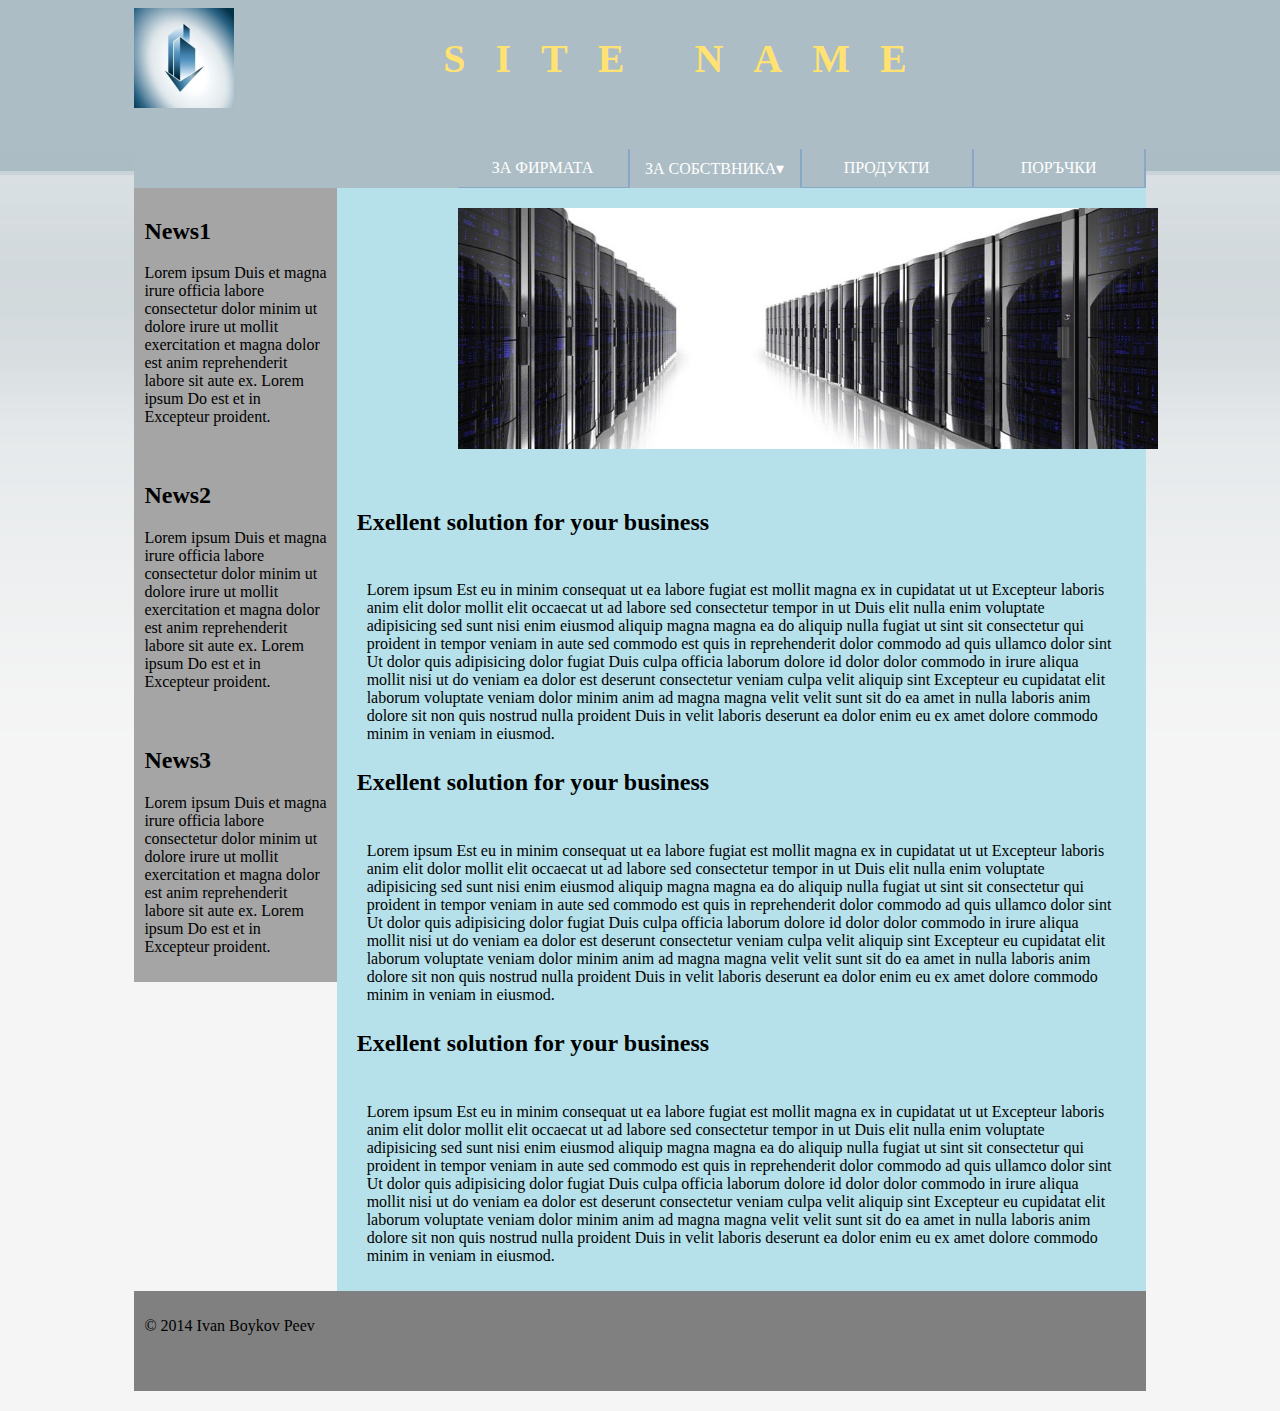
<file: web-site-business/index.html>
﻿<!DOCTYPE HTML PUBLIC "-//W3C//DTD HTML 4.01 Transitional//EN"
    "http://www.w3.org/TR/html4/loose.dtd">
<html lang="bg">
<head>
    <meta http-equiv="content-type" content="text/html; charset=utf-8">
    <meta name="author" content="Ivan Boykov Peev">
    <title>business-site</title>
    <link rel="stylesheet" type="text/css" href="index-style.css">
    <script type="text/javascript" src="my-javascript.js"></script>
    </head>
<body>
    <div id="container">
        <div id="header">
            <div id="logo"><a href="index.html"><img src="logo.png"></a></div>
            <div id="site-name" onmouseover="titleChange(this)" onmouseout="normalStyle(this)"><h1>Site name</h1></div>
            <div id="nav">
                <ul>
                    <li><a href="company.html">За фирмата</a></li>
                    <li><a href="#">За собствника&#9662</a>
                        <ul>
                            <li><a href="CV.html">CV</a></li>
                            <li><a href="my-like.html">My Like</a></li>
                        </ul></li>
                    <li><a href="products.html">Продукти</a></li>
                    <li><a href="orders.html">Поръчки</a></li>
                </ul>
            </div>
        </div>
        <div id="aside">
                <div><h2>News1</h2>
                <p>Lorem ipsum Duis et magna irure officia labore consectetur dolor minim ut dolore irure ut mollit exercitation et magna dolor est anim reprehenderit labore sit aute ex. Lorem ipsum Do est et in Excepteur proident.</p></div>
                <div><h2>News2</h2>
                <p>Lorem ipsum Duis et magna irure officia labore consectetur dolor minim ut dolore irure ut mollit exercitation et magna dolor est anim reprehenderit labore sit aute ex. Lorem ipsum Do est et in Excepteur proident.</p></div>
                <div><h2>News3</h2>
                <p>Lorem ipsum Duis et magna irure officia labore consectetur dolor minim ut dolore irure ut mollit exercitation et magna dolor est anim reprehenderit labore sit aute ex. Lorem ipsum Do est et in Excepteur proident.</p></div>
        </div>
        <div id="section">
            <div class="baner"><img src="baner.jpg"></div>
            <div><h2>Exellent solution for your business</h2>
                <p>Lorem ipsum Est eu in minim consequat ut ea labore fugiat est mollit magna ex in cupidatat ut ut Excepteur laboris anim elit dolor mollit elit occaecat ut ad labore sed consectetur tempor in ut Duis elit nulla enim voluptate adipisicing sed sunt nisi enim eiusmod aliquip magna magna ea do aliquip nulla fugiat ut sint sit consectetur qui proident in tempor veniam in aute sed commodo est quis in reprehenderit dolor commodo ad quis ullamco dolor sint Ut dolor quis adipisicing dolor fugiat Duis culpa officia laborum dolore id dolor dolor commodo in irure aliqua mollit nisi ut do veniam ea dolor est deserunt consectetur veniam culpa velit aliquip sint Excepteur eu cupidatat elit laborum voluptate veniam dolor minim anim ad magna magna velit velit sunt sit do ea amet in nulla laboris anim dolore sit non quis nostrud nulla proident Duis in velit laboris deserunt ea dolor enim eu ex amet dolore commodo minim in veniam in eiusmod.</p></div>
                <div><h2>Exellent solution for your business</h2>
                <p>Lorem ipsum Est eu in minim consequat ut ea labore fugiat est mollit magna ex in cupidatat ut ut Excepteur laboris anim elit dolor mollit elit occaecat ut ad labore sed consectetur tempor in ut Duis elit nulla enim voluptate adipisicing sed sunt nisi enim eiusmod aliquip magna magna ea do aliquip nulla fugiat ut sint sit consectetur qui proident in tempor veniam in aute sed commodo est quis in reprehenderit dolor commodo ad quis ullamco dolor sint Ut dolor quis adipisicing dolor fugiat Duis culpa officia laborum dolore id dolor dolor commodo in irure aliqua mollit nisi ut do veniam ea dolor est deserunt consectetur veniam culpa velit aliquip sint Excepteur eu cupidatat elit laborum voluptate veniam dolor minim anim ad magna magna velit velit sunt sit do ea amet in nulla laboris anim dolore sit non quis nostrud nulla proident Duis in velit laboris deserunt ea dolor enim eu ex amet dolore commodo minim in veniam in eiusmod.</p></div>
                <div><h2>Exellent solution for your business</h2>
                <p>Lorem ipsum Est eu in minim consequat ut ea labore fugiat est mollit magna ex in cupidatat ut ut Excepteur laboris anim elit dolor mollit elit occaecat ut ad labore sed consectetur tempor in ut Duis elit nulla enim voluptate adipisicing sed sunt nisi enim eiusmod aliquip magna magna ea do aliquip nulla fugiat ut sint sit consectetur qui proident in tempor veniam in aute sed commodo est quis in reprehenderit dolor commodo ad quis ullamco dolor sint Ut dolor quis adipisicing dolor fugiat Duis culpa officia laborum dolore id dolor dolor commodo in irure aliqua mollit nisi ut do veniam ea dolor est deserunt consectetur veniam culpa velit aliquip sint Excepteur eu cupidatat elit laborum voluptate veniam dolor minim anim ad magna magna velit velit sunt sit do ea amet in nulla laboris anim dolore sit non quis nostrud nulla proident Duis in velit laboris deserunt ea dolor enim eu ex amet dolore commodo minim in veniam in eiusmod.</p></div>
            </div>
            <div id="footer">
                <div><p>&#169 2014 Ivan Boykov Peev</p></div>
            </div>
        </div>
</body>
</html>
</file>
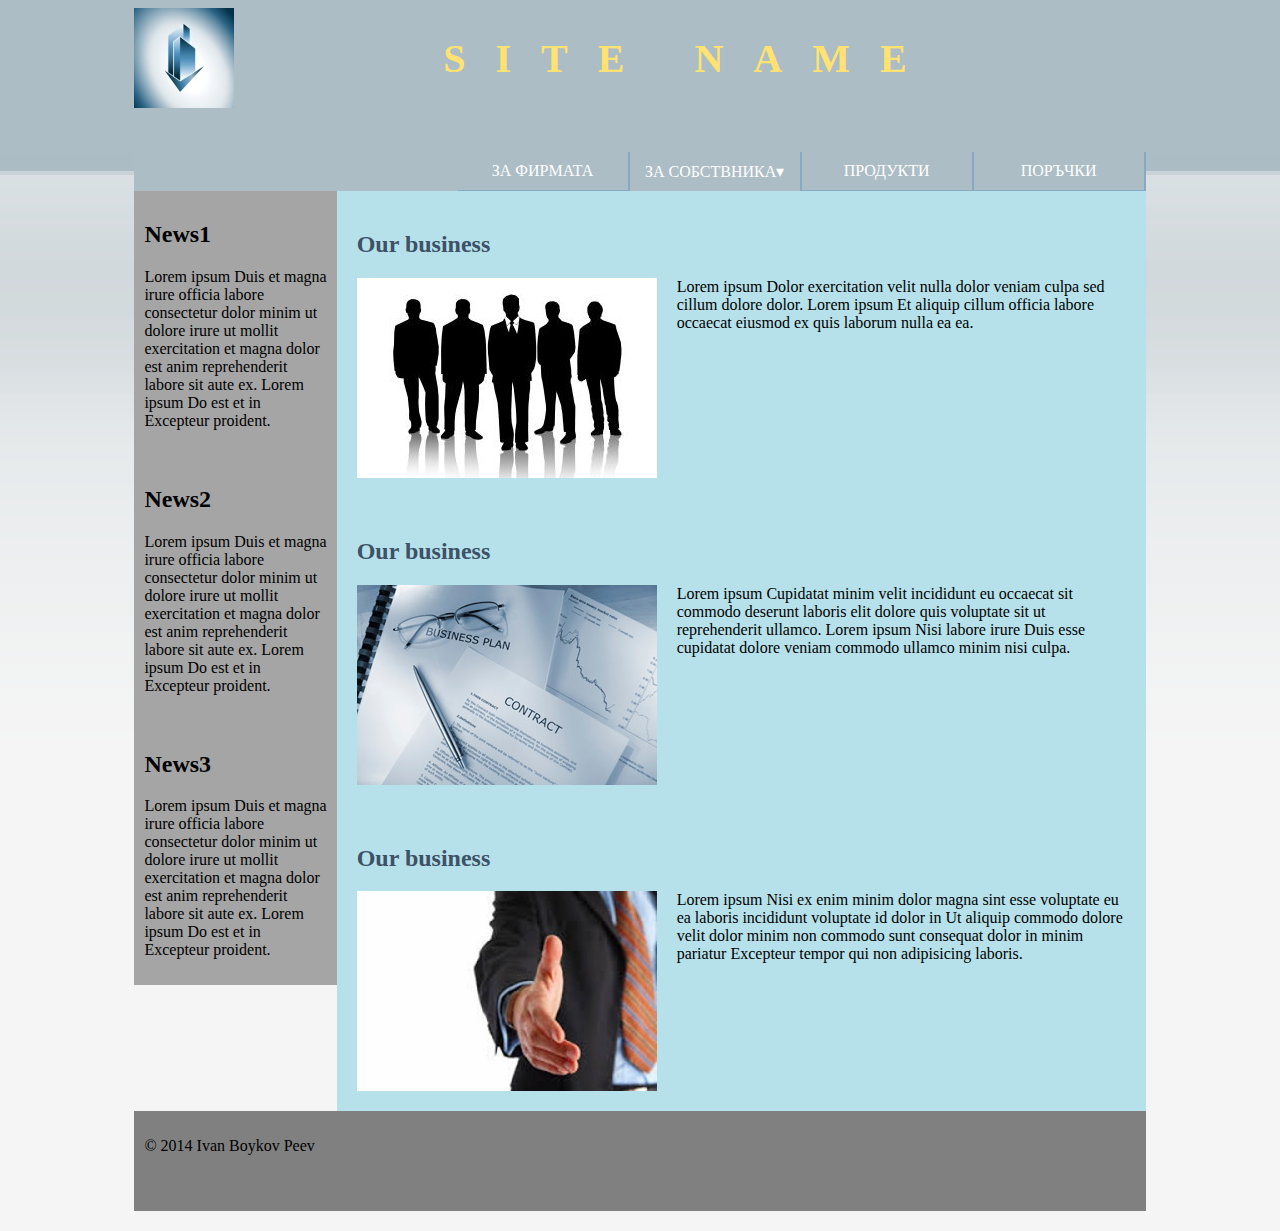
<file: web-site-business/company.html>
﻿<!DOCTYPE html>
<html lang="bg">
<head>
    <meta http-equiv="content-type" content="text/html;charset=utf-8">
    <meta name="author" content="Ivan Boykov Peev">
    <title>business-site</title>
    <link rel="stylesheet" type="text/css" href="index-style.css">
    <script type="text/javascript" src="my-javascript.js"></script>
    </head>
<body>
    <div id="container">
        <header>
            <div id="logo"><a href="index.html"><img src="logo.png"></a></div>
            <div id="site-name" onmouseover="titleChange(this)" onmouseout="normalStyle(this)"><h1>Site name</h1></div>
            <nav>
                <ul>
                    <li><a href="company.html">За фирмата</a></li>
                    <li><a href="#">За собствника&#9662</a>
                        <ul>
                            <li><a href="CV.html">CV</a></li>
                            <li><a href="my-like.html">My Like</a></li>
                        </ul></li>
                    <li><a href="products.html">Продукти</a></li>
                    <li><a href="orders.html">Поръчки</a></li>
                </ul>
            </nav>
        </header>
        <aside>
                <div><h2>News1</h2>
                <p>Lorem ipsum Duis et magna irure officia labore consectetur dolor minim ut dolore irure ut mollit exercitation et magna dolor est anim reprehenderit labore sit aute ex. Lorem ipsum Do est et in Excepteur proident.</p></div>
                <div><h2>News2</h2>
                <p>Lorem ipsum Duis et magna irure officia labore consectetur dolor minim ut dolore irure ut mollit exercitation et magna dolor est anim reprehenderit labore sit aute ex. Lorem ipsum Do est et in Excepteur proident.</p></div>
                <div><h2>News3</h2>
                <p>Lorem ipsum Duis et magna irure officia labore consectetur dolor minim ut dolore irure ut mollit exercitation et magna dolor est anim reprehenderit labore sit aute ex. Lorem ipsum Do est et in Excepteur proident.</p></div>
        </aside>
        <section>
        <div><h2>Our business</h2>
        <p><img src="about1.jpg">Lorem ipsum Dolor exercitation velit nulla dolor veniam culpa sed cillum dolore dolor. Lorem ipsum Et aliquip cillum officia labore occaecat eiusmod ex quis laborum nulla ea ea.</p>
        </div>
        <div><h2>Our business</h2>
        <p><img src="about2.jpg">Lorem ipsum Cupidatat minim velit incididunt eu occaecat sit commodo deserunt laboris elit dolore quis voluptate sit ut reprehenderit ullamco. Lorem ipsum Nisi labore irure Duis esse cupidatat dolore veniam commodo ullamco minim nisi culpa.</p>
        </div>
        <div><h2>Our business</h2>
        <p><img src="about3.jpg">Lorem ipsum Nisi ex enim minim dolor magna sint esse voluptate eu ea laboris incididunt voluptate id dolor in Ut aliquip commodo dolore velit dolor minim non commodo sunt consequat dolor in minim pariatur Excepteur tempor qui non adipisicing laboris.</p>
        </div>
        </section>
            <div id="footer">
                <div><p>&#169 2014 Ivan Boykov Peev</p></div>
            </div>
        </div>
</body>
</html>
</file>
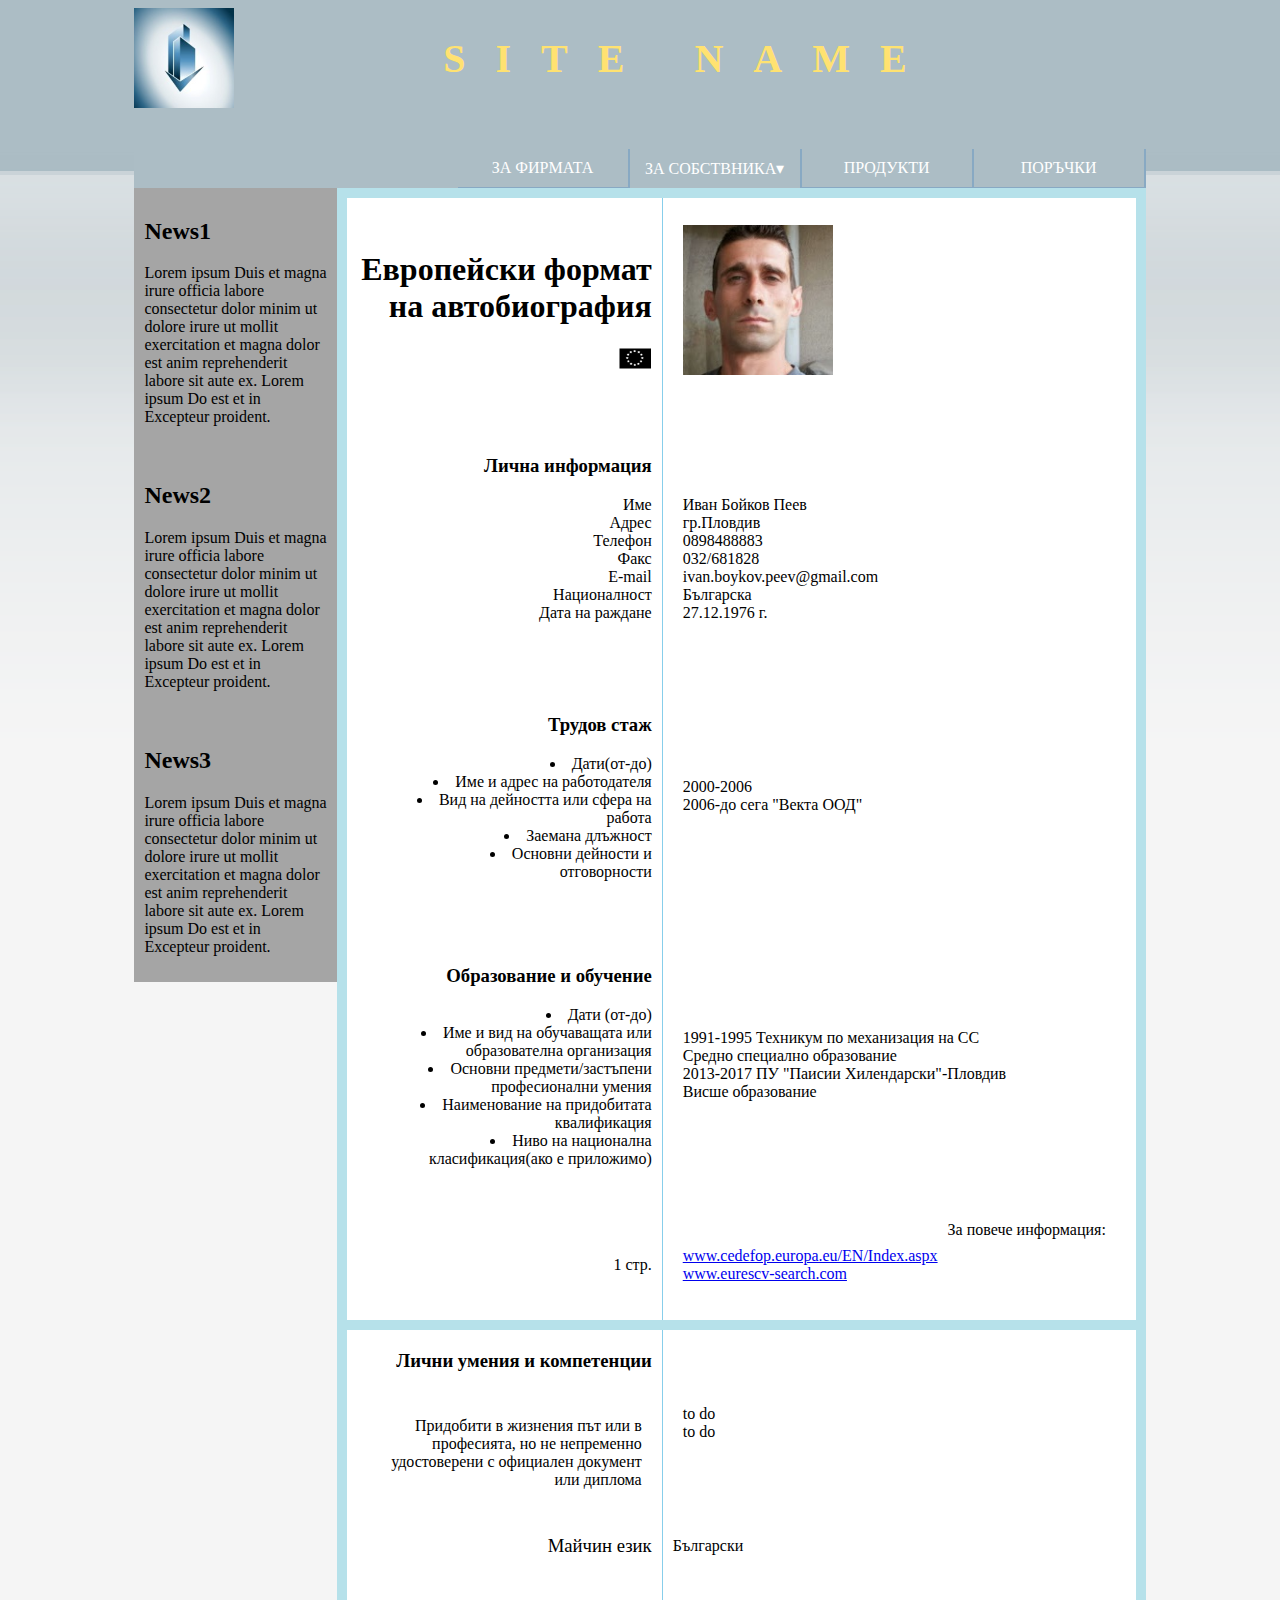
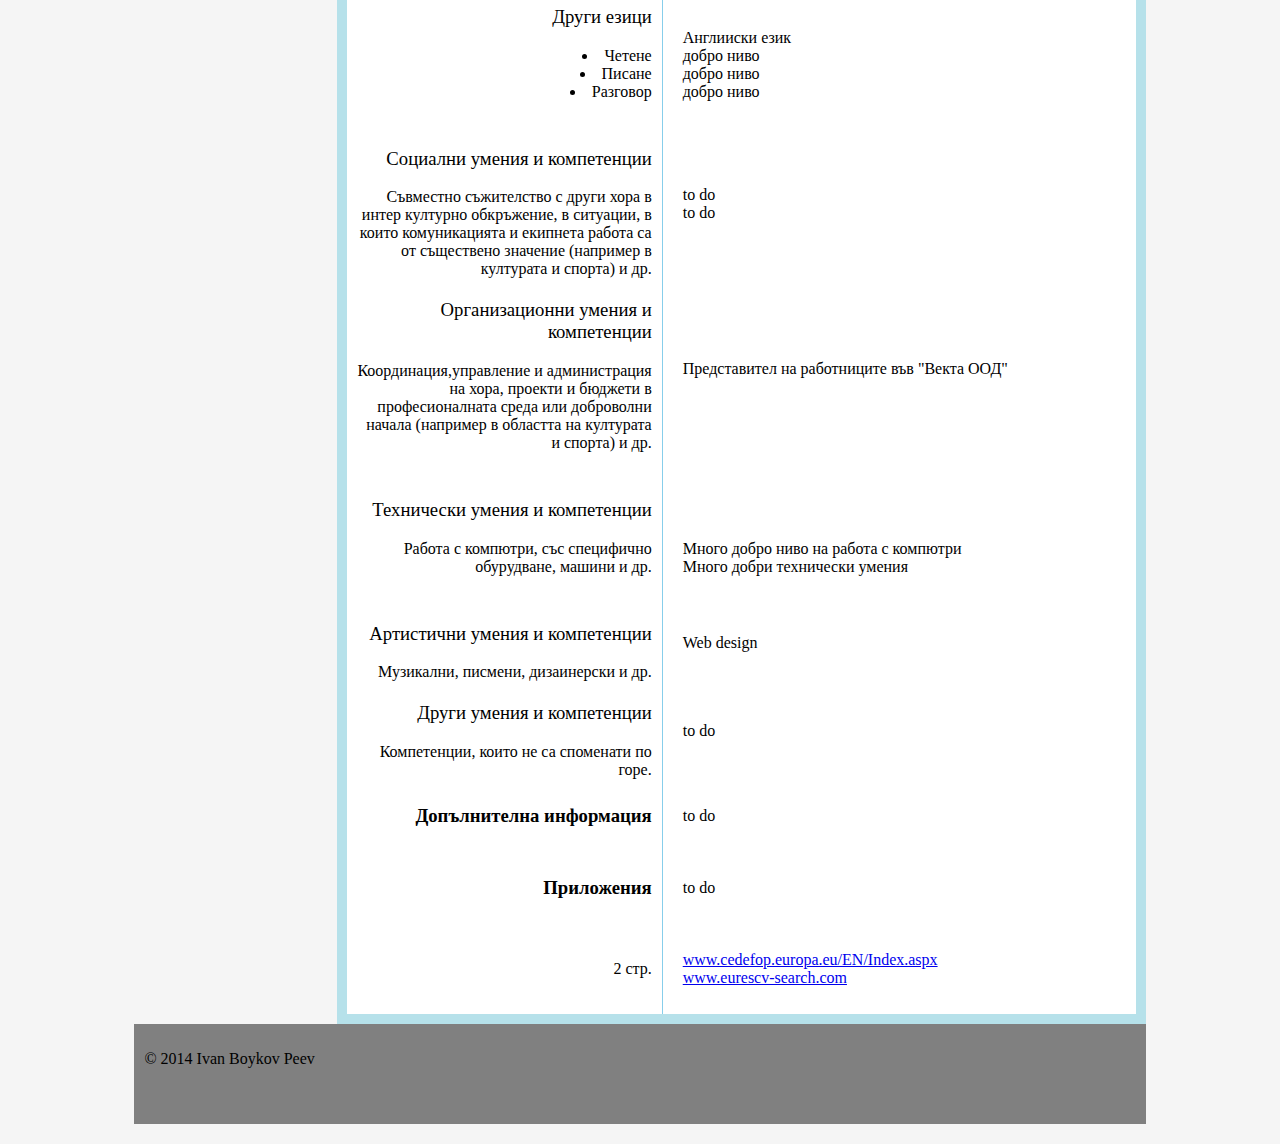
<file: web-site-business/CV.html>
﻿<!DOCTYPE HTML PUBLIC "-//W3C//DTD HTML 4.01 Transitional//EN"
    "http://www.w3.org/TR/html4/loose.dtd">
<html>
<head>
    <meta http-equiv="content-type" content="text/html; charset=utf-8">
    <meta name="author" content="Ivan Boykov Peev">
    <title>CV</title>
    <link rel="stylesheet" href="index-style.css">
    <script type="text/javascript" src="my-javascript.js"></script>
</head>
<body>
<div id="container">
        <div id="header">
            <div id="logo"><a href="index.html"><img src="logo.png"></a></div>
            <div id="site-name" onmouseover="titleChange(this)" onmouseout="normalStyle(this)"><h1>Site name</h1></div>
            <div id="nav">
                <ul>
                    <li><a href="company.html">За фирмата</a></li>
                    <li><a href="#">За собствника&#9662</a>
                        <ul>
                            <li><a href="CV.html">CV</a></li>
                            <li><a href="my-like.html">My Like</a></li>
                        </ul></li>
                    <li><a href="products.html">Продукти</a></li>
                    <li><a href="orders.html">Поръчки</a></li>
                </ul>
            </div>
        </div>
        <div id="aside">
                <div><h2>News1</h2>
                <p>Lorem ipsum Duis et magna irure officia labore consectetur dolor minim ut dolore irure ut mollit exercitation et magna dolor est anim reprehenderit labore sit aute ex. Lorem ipsum Do est et in Excepteur proident.</p></div>
                <div><h2>News2</h2>
                <p>Lorem ipsum Duis et magna irure officia labore consectetur dolor minim ut dolore irure ut mollit exercitation et magna dolor est anim reprehenderit labore sit aute ex. Lorem ipsum Do est et in Excepteur proident.</p></div>
                <div><h2>News3</h2>
                <p>Lorem ipsum Duis et magna irure officia labore consectetur dolor minim ut dolore irure ut mollit exercitation et magna dolor est anim reprehenderit labore sit aute ex. Lorem ipsum Do est et in Excepteur proident.</p></div>
        </div>
        <div id="section">
        <table>
            <thead>
                <tr>
                    <th class="left"><h1>Европейски формат на автобиография</h1>
                        <img src="CV-flag-EU.png" alt="flag"></th>
                    <th class="right"><p><img src="Ivan-Peev.jpg" alt="Ivan Peev pic"></p></th>
                </tr>
            </thead>
            <tbody>
                <tr>
                    <td class="left">
                        <ul class="no-style-type"><h3>Лична информация</h3>
                            <li>Име</li>
                            <li>Адрес</li>
                            <li>Телефон</li>
                            <li>Факс</li>
                            <li>E-mail</li>
                            <li>Националност</li>
                            <li>Дата на раждане</li>
                        </ul></td>
                    <td class="right"><p id="user-personal-data">Иван Бойков Пеев<br>гр.Пловдив<br>0898488883<br>032/681828<br>ivan.boykov.peev@gmail.com<br>Българска<br>27.12.1976 г.<br></p>
                    </td>
                </tr>
                <tr>
                    <td class="left">
                        <ul class="normal-list"><h3>Трудов стаж</h3>
                            <li>Дати(от-до)</li>
                            <li>Име и адрес на работодателя</li>
                            <li>Вид на дейността или сфера на работа</li>
                            <li>Заемана длъжност</li>
                            <li>Основни дейности и отговорности</li>
                        </ul></td>
                    <td class="right"><p>2000-2006<br>2006-до сега "Векта ООД"</p></td>
                </tr>
                <tr>
                    <td class="left"><h3>Образование и обучение</h3>
                    <ul class="normal-list">
                        <li>Дати (от-до)</li>
                        <li>Име и вид на обучаващата или образователна организация</li>
                        <li>Основни предмети/застъпени професионални умения</li>
                        <li>Наименование на придобитата квалификация</li>
                        <li>Ниво на национална класификация(ако е приложимо)</li>
                        </ul></td>
                    <td class="right"><p>1991-1995
                        Техникум по механизация на СС<br>
                        Средно специално образование<br>2013-2017 ПУ "Паисии Хилендарски"-Пловдив<br>Висше образование</p></td>
                </tr>
                <tr>
                    <td class="left">1 стр.</td>
                    <td class="right">За повече информация:<p><a href="http://www.cedefop.europa.eu/EN/Index.aspx" target="_blank">www.cedefop.europa.eu/EN/Index.aspx</a><br><a href="http://www.eurescv-search.com/" target="_blank">www.eurescv-search.com</a></p>
                        </td>
                </tr>
            </tbody>
        </table>
        <table>
            <tbody>
                <tr>
                    <td class="left">
                        <h3>Лични умения и компетенции</h3>
                        <p>Придобити в жизнения път или в професията, но не непременно удостоверени с официален документ или диплома</p></td>
                    <td class="right"><p class="info1">to do<br>to do</p></td>
                </tr>
                <tr>
                    <td class="left">
                        <h3 class="lighter">Майчин език</h3></td>
                    <td class="right">Български</td>
                </tr>
                <tr>
                    <td class="left">
                        <h3 class="lighter">Други езици</h3>
                        <ul class="normal-list">
                            <li>Четене</li>
                            <li>Писане</li>
                            <li>Разговор</li>
                        </ul></td>
                    <td class="right"><p id="langages">Англииски език<br>добро ниво<br>добро ниво<br>добро ниво</p></td>
                </tr>
                <tr>
                    <td class="left">
                        <h3 class="lighter">Социални умения и компетенции</h3>
                            Съвместно съжителство с други хора в интер културно обкръжение, в ситуации, в които комуникацията и екипнета работа са от съществено значение (например в културата и спорта) и др.</td>
                        <td class="right"><p id="person-info1">to do<br>to do</p></td>
                </tr>
                <tr>
                    <td class="left"><h3 class="lighter">Организационни умения и компетенции</h3>
                        Координация,управление и администрация на хора, проекти и бюджети в професионалната среда или доброволни начала (например в областта на културата и спорта) и др.
                    </td>
                    <td class="right"><p id="person-info">Представител на работниците във "Векта ООД"</p></td>
                </tr>
                <tr>
                    <td class="left">
                        <h3 class="lighter">Технически умения и компетенции</h3>
                        Работа с компютри, със специфично обурудване, машини и др.
                    </td>
                    <td class="right"><p id="person-info2">Много добро ниво на работа с компютри<br>Много добри технически умения<br></p></td>
                </tr>
                <tr>
                    <td class="left"><h3 class="lighter">Артистични умения и компетенции</h3>
                        Музикални, писмени, дизаинерски и др.</td>
                    <td class="right"><p id="person-info3">Web design</p></td>
                 </tr>
                <tr>
                    <td class="left">
                        <h3 class="lighter">Други умения и компетенции</h3>
                            Компетенции, които не са споменати по горе.</td>
                    <td class="right"><p id="person-info4">to do</p></td>
                </tr>
                <tr>
                    <td class="left">
                        <h3>Допълнителна информация</h3> </td>
                    <td class="right"><p>to do</p></td>
                </tr>
                <tr>
                    <td class="left">
                        <h3>Приложения</h3></td>
                    <td class="right"><p>to do</p></td>
                </tr><tr>
                    <td class="left">2 стр.</td>
                    <td class="right"><p><a href="http://www.cedefop.europa.eu/EN/Index.aspx" target="_blank">www.cedefop.europa.eu/EN/Index.aspx</a><br><a href="http://www.eurescv-search.com/" target="_blank">www.eurescv-search.com</a></p></td>
                </tr>
            </tbody>
        </table>
        </div>
        <div id="footer">
                <div><p>&#169 2014 Ivan Boykov Peev</p></div>
            </div>
        </div>
</body>
</html>
</file>
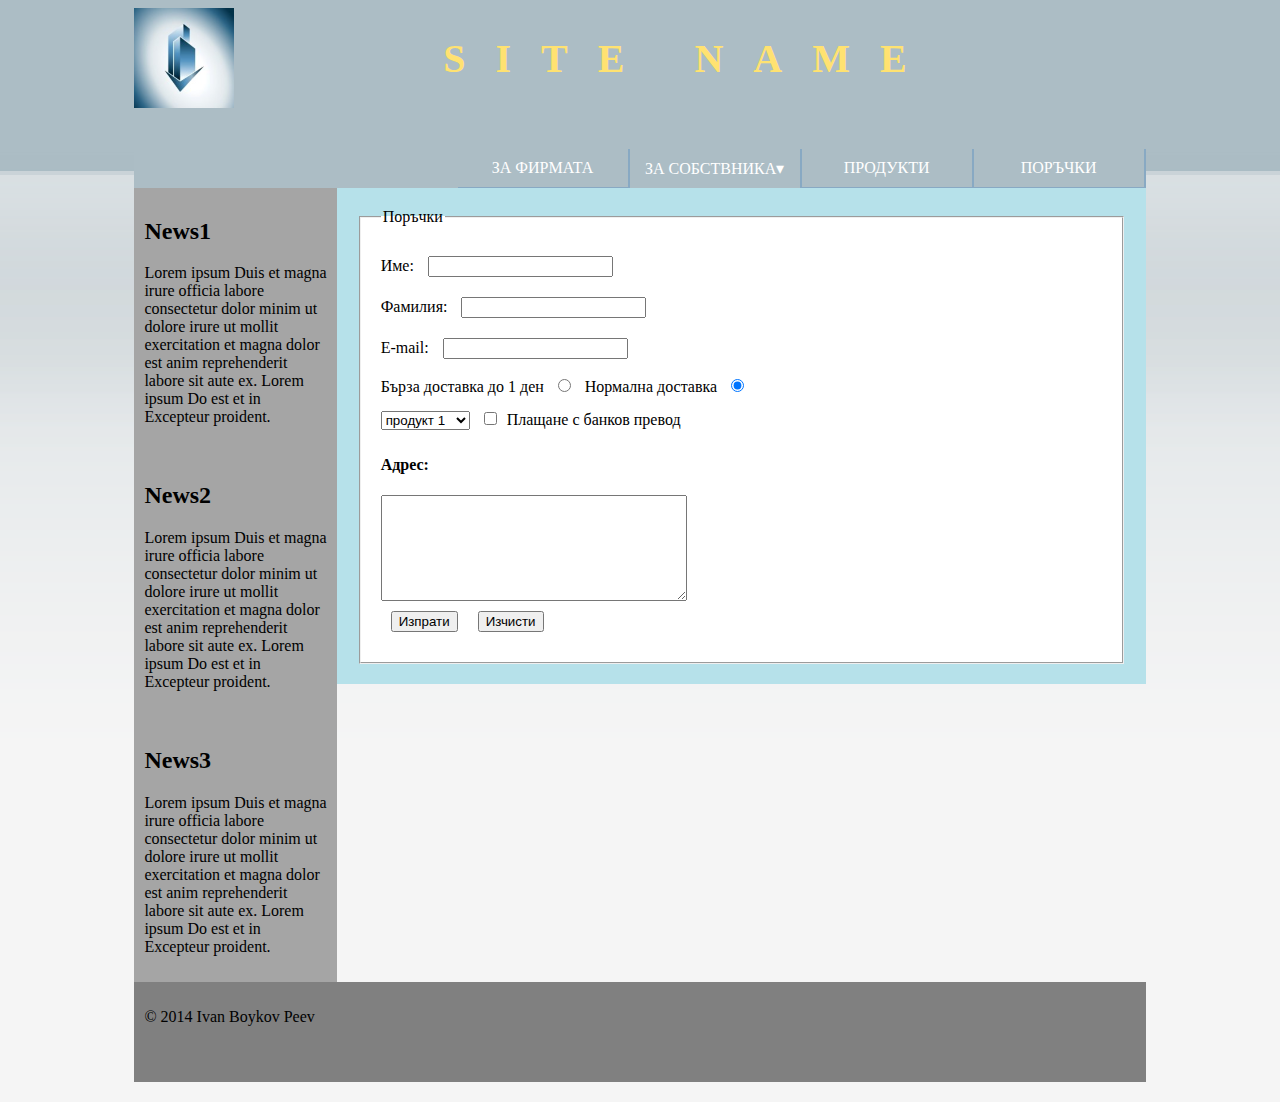
<file: web-site-business/orders.html>
﻿<!DOCTYPE HTML PUBLIC "-//W3C//DTD HTML 4.01 Transitional//EN"
    "http://www.w3.org/TR/html4/loose.dtd">
<html>
<head>
    <meta http-equiv="content-type" content="text/html; charset=utf-8">
    <meta http-equiv="Content-Type" content="text/html; charset=windows-1251">
    <meta http-equiv="content-language" content="bg, en">
    <meta name="author" content="Ivan Boykov Peev">
    <title>business-site</title>
    <link rel="stylesheet" type="text/css" href="index-style.css">
    <script type="text/javascript" src="my-javascript.js"></script>
</head>
<body>
    <div id="container">
        <div id="header">
            <div id="logo"><a href="index.html"><img src="logo.png"></a></div>
            <div id="site-name" onmouseover="titleChange(this)" onmouseout="normalStyle(this)"><h1>Site name</h1></div>
            <div id="nav">
                <ul>
                    <li><a href="company.html">За фирмата</a></li>
                    <li><a href="#">За собствника&#9662</a>
                        <ul>
                            <li><a href="CV.html">CV</a></li>
                            <li><a href="my-like.html">My Like</a></li>
                        </ul></li>
                    <li><a href="products.html">Продукти</a></li>
                    <li><a href="orders.html">Поръчки</a></li>
                </ul>
            </div>
        </div>
        <div id="aside">
                <div><h2>News1</h2>
                <p>Lorem ipsum Duis et magna irure officia labore consectetur dolor minim ut dolore irure ut mollit exercitation et magna dolor est anim reprehenderit labore sit aute ex. Lorem ipsum Do est et in Excepteur proident.</p></div>
                <div><h2>News2</h2>
                <p>Lorem ipsum Duis et magna irure officia labore consectetur dolor minim ut dolore irure ut mollit exercitation et magna dolor est anim reprehenderit labore sit aute ex. Lorem ipsum Do est et in Excepteur proident.</p></div>
                <div><h2>News3</h2>
                <p>Lorem ipsum Duis et magna irure officia labore consectetur dolor minim ut dolore irure ut mollit exercitation et magna dolor est anim reprehenderit labore sit aute ex. Lorem ipsum Do est et in Excepteur proident.</p></div>
        </div>
        <div id="section">
            <form id="orders" method="get">
                <fieldset>
                    <legend>Поръчки</legend>
                   Име: <input type="text" id="firstname" name="firstname"><br>
                   Фамилия: <input type="text" id="lastname" name="lastname"><br>
                   E-mail: <input type="text" id="e-mail" name="e-mail"><br>
                   <label id="fast-label" for="fast">Бърза доставка до 1 ден</label>
                   <input type="radio" id="fast" name="order" value="fast">
                   <label id="normal-label" for="normal">Нормална доставка</label>
                   <input type="radio" id="normal" name="order" checked value="normal"><br>
                   <select id="product-number" name="product-number">
                        <option value="Product 1">продукт 1</option>
                        <option value="Product 2">продукт 2</option>
                        <option value="Product 3">продукт 3</option>
                        <option value="Product 4">продукт 4</option>
                        <option value="Product 5">продукт 5</option>
                        <option value="Product 6">продукт 6</option>
                        <option value="Product 7">продукт 7</option>
                        <option value="Product 8">продукт 8</option>
                        <option value="Product 9">продукт 9</option>
                        <option value="Product 10">продукт 10</option>
                    </select>
                    <input type="checkbox" id="pay" name="pay" value="cach">Плащане с банков превод<br>
                    <h4>Адрес:</h4>
                    <textarea row="10" cols="20" id="address"></textarea><br>
                    <input type="button" value="Изпрати" onclick="send();"><input type="reset" value="Изчисти"><br>
                    <span id="res"></span>
                    </fieldset>
                </form>
            </div>
            <div id="footer">
                <div><p>&#169 2014 Ivan Boykov Peev</p></div>
            </div>
        </div>
</body>
</html>
</file>
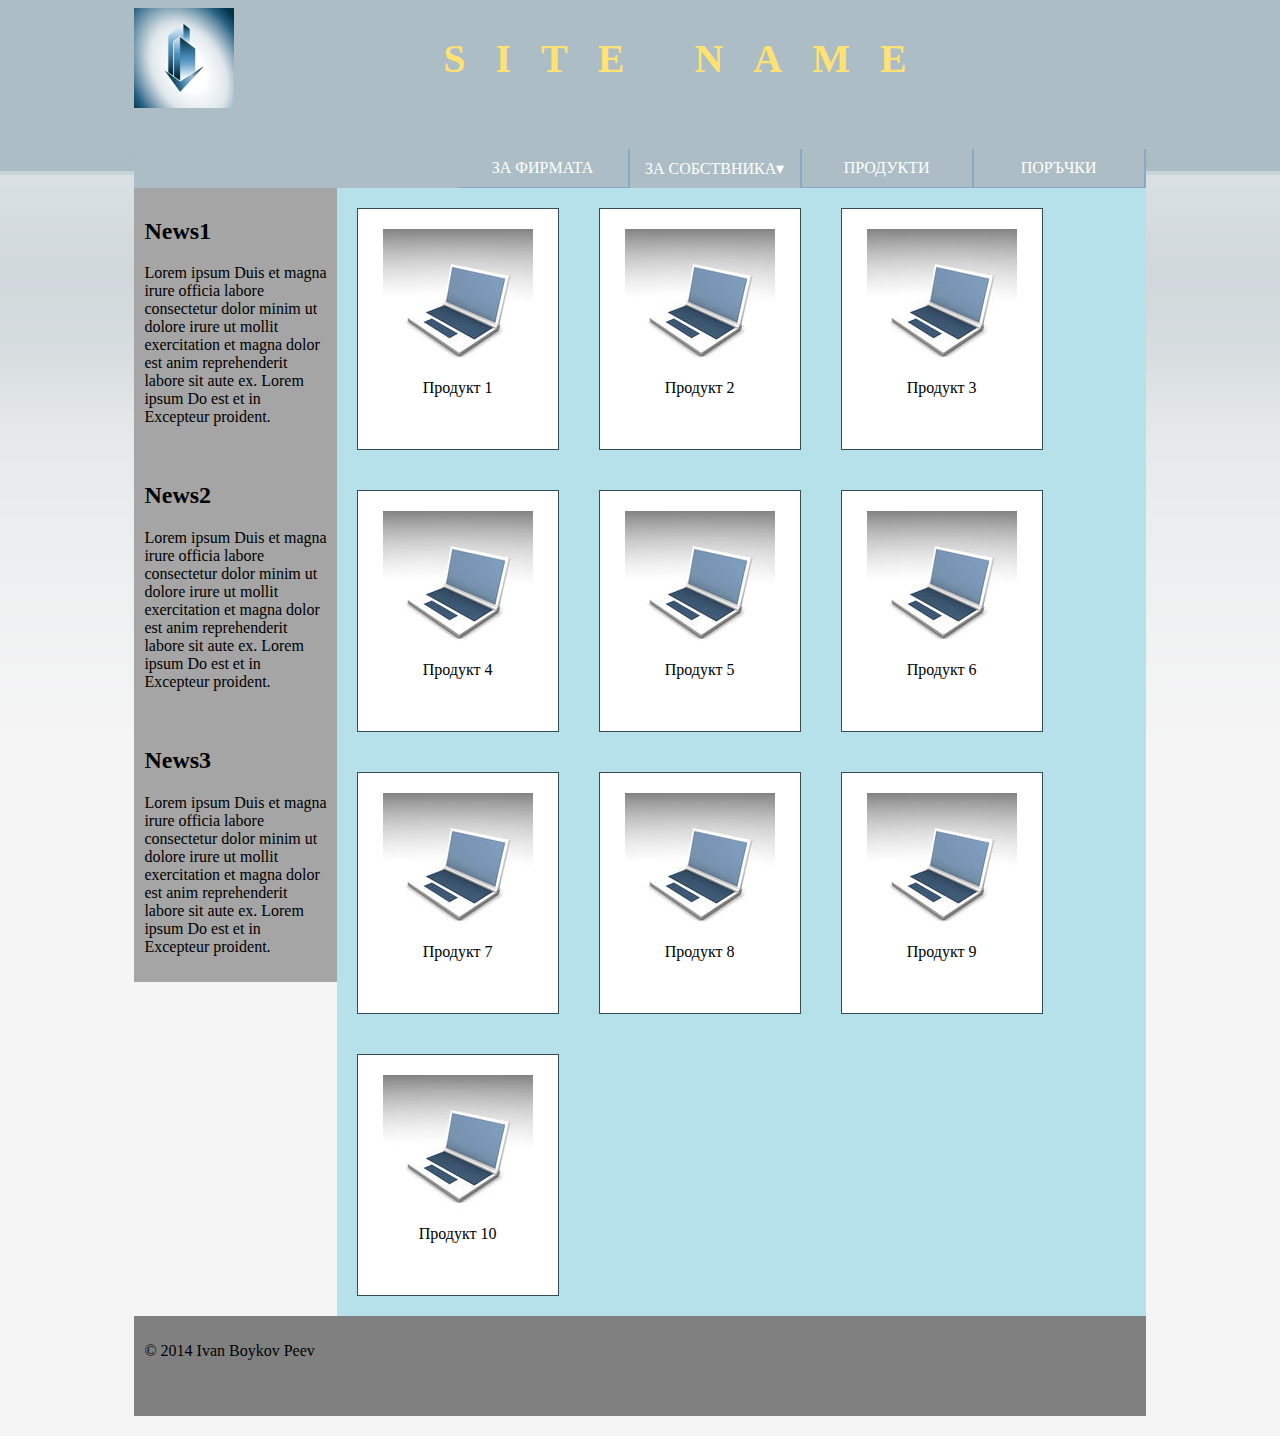
<file: web-site-business/products.html>
﻿<!DOCTYPE HTML PUBLIC "-//W3C//DTD HTML 4.01 Transitional//EN"
    "http://www.w3.org/TR/html4/loose.dtd">
<html lang="bg">
<head>
    <meta http-equiv="content-type" content="text/html; charset=UTF-8">
    <meta name="author" content="Ivan Boykov Peev">
    <title>business-site</title>
    <link rel="stylesheet" type="text/css" href="index-style.css">
    <script type="text/javascript" src="my-javascript.js"></script>
    </head>
<body>
    <div id="container">
        <div id="header">
            <div id="logo"><a href="index.html"><img src="logo.png"></a></div>
            <div id="site-name" onmouseover="titleChange(this)" onmouseout="normalStyle(this)"><h1>Site name</h1></div>
            <div id="nav">
                <ul>
                    <li><a href="company.html">За фирмата</a></li>
                    <li><a href="#">За собствника&#9662</a>
                        <ul>
                            <li><a href="CV.html">CV</a></li>
                            <li><a href="my-like.html">My Like</a></li>
                        </ul></li>
                    <li><a href="products.html">Продукти</a></li>
                    <li><a href="orders.html">Поръчки</a></li>
                </ul>
            </div>
        </div>
        <div id="aside">
                <div><h2>News1</h2>
                <p>Lorem ipsum Duis et magna irure officia labore consectetur dolor minim ut dolore irure ut mollit exercitation et magna dolor est anim reprehenderit labore sit aute ex. Lorem ipsum Do est et in Excepteur proident.</p></div>
                <div><h2>News2</h2>
                <p>Lorem ipsum Duis et magna irure officia labore consectetur dolor minim ut dolore irure ut mollit exercitation et magna dolor est anim reprehenderit labore sit aute ex. Lorem ipsum Do est et in Excepteur proident.</p></div>
                <div><h2>News3</h2>
                <p>Lorem ipsum Duis et magna irure officia labore consectetur dolor minim ut dolore irure ut mollit exercitation et magna dolor est anim reprehenderit labore sit aute ex. Lorem ipsum Do est et in Excepteur proident.</p></div>
        </div>
        <div id="section">
                <div class="products"><img src="product.jpg" onclick="orderConfirm()">Продукт 1</div>
                <div class="products"><img src="product.jpg" onclick="orderConfirm()">Продукт 2</div>
                <div class="products"><img src="product.jpg" onclick="orderConfirm()">Продукт 3</div>
                <div class="products"><img src="product.jpg" onclick="orderConfirm()">Продукт 4</div>
                <div class="products"><img src="product.jpg" onclick="orderConfirm()">Продукт 5</div>
                <div class="products"><img src="product.jpg" onclick="orderConfirm()">Продукт 6</div>
                <div class="products"><img src="product.jpg" onclick="orderConfirm()">Продукт 7</div>
                <div class="products"><img src="product.jpg" onclick="orderConfirm()">Продукт 8</div>
                <div class="products"><img src="product.jpg" onclick="orderConfirm()">Продукт 9</div>
                <div class="products"><img src="product.jpg" onclick="orderConfirm()">Продукт 10</div>
            </div>
            <div id="footer">
                <div><p>&#169 2014 Ivan Boykov Peev</p></div>
            </div>
        </div>
</body>
</file>
<file: web-site-business/index-style.css>
body {
    background-color: #f5f5f5;
    background-image: url(main_bg.gif);
    background-repeat: repeat-x;
    font-family: helvetica arial sans-serif;
    padding: 0
}

/* main atyle */

#container {
    width: 80%;
    margin: 0 auto;
}

#header, header {
    width: 100%;
    float: left;
    clear: both;
    background-color: #ACBDC5;
}

#logo, header #logo {
    float: left;
    position: relative;
    -webkit-animation: animation-logo 5s infinite;
}

@-webkit-keyframes animation-logo{
    0% {left: 0%;}
    25% {left: 5%;}
    50% {left: 10%;}
    75% {left: 5%;}
    100% {left: 0%;}
}

@-moz-keyframes animation-logo{
    0% {left: 0%;}
    25% {left: 5%;}
    50% {left: 10%;}
    75% {left: 5%;}
    100% {left: 0%;}
}

@keyframes animation-logo{
    0% {left: 0%;}
    25% {left: 5%;}
    50% {left: 10%;}
    75% {left: 5%;}
    100% {left: 0%;}
}

#site-name {
    font-size: 20px;
    letter-spacing: 30px;
    color: #FFE271;
    text-align: center;
    text-transform: uppercase;
}

#nav, nav {
    float: right;
    clear: both;
    display: inline;
    position: relative;
    margin-top: 40px;
    background-color: #88A9C3
    }

#nav ul,nav ul{
    margin: 0;
    padding: 0;
    display: inline;
    list-style: none;
    text-align: center;
}

#nav ul li, nav ul li {
    float: left;
    width: 170px;
    text-transform: uppercase;
    background-color: #ACBDC5;
    margin-right: 2px
}

#nav ul ul, nav ul ul {
	display: none;
    margin: 0;
    padding: 0;
}

#nav ul li ul li, nav ul li ul li{
    float: left;
    clear: both;
    margin: 0;
    padding: 0
}

#nav ul li a, nav ul li a {
    padding: 10px;
    display: block;
    color: #FFFFFF;
    text-decoration: none;
    margin-left: 1px;
    margin-right: 1px;
}

#nav ul li:hover a, nav ul li:hover a {
    color: #FFE271;
    background-color: #ACBDC5;
}

#nav ul li:hover > ul, nav ul li:hover > ul{
    display: block;
    position: absolute;
    right: 346px;
    top: 37px;
}

#aside, aside {
    float: left;
    width: 20%;
    background-color: #A5A5A5
}

#aside div, aside div {
    float: left;
    padding: 10px
}

#section, section {
    float: right;
    width: 80%;
    background-color: #B6E1EA
}

#section div {
    padding: 20px
}

.baner {
    width: 70%;
    margin: 0 auto;
}

#footer, footer {
    float: left;
    clear: both;
    width: 100%;
    height: 100px;
    margin-bottom: 20px;
    background-color: gray
}

#footer div, footer div {
    padding: 10px
}

/*CV table stayle*/
#section table {
    width: 21 cm;
    height: 29.7cm;
    border-collapse: collapse;
    margin: 10px;
    background-color: white
}

.left {
    border-right: 1px solid skyblue;
    width: 40%;
    text-align: right;
    padding-right: 10px;
    padding-left: 10px
}

.right {
    width: 60%;
    text-align: left;
    padding-left: 10px;
    padding-right: 10px;
}

.right img {
    width: 150px;
    height: 150px;
}

.normal-list {
    list-style-type: disc;
    list-style-position: inside
}

.no-style-type {
    list-style-type: none
}

.lighter {
    font-weight: normal
}

#section #langages {
    padding-top: 35px;
}

#section #user-personal-data {
    padding-top: 53px;
}

#section #person-info {
    padding-top: 15px
}

#section #person-info2 {
    padding-top: 70px
}

#person-info3 {
    padding-top: 65px
}

#person-info4 {
    padding-top: 45px
}

.info1 {
    padding-top: 32px
}

/*my-likes style*/

video {
    width: 500px;
    height: 350px
}

audio {
    width: 500px;
    height: 50px
}
svg {
    width: 100px;
    height: 100px;
    background-color: white
}

circle {
    stroke: black;
    fill: white
}

#section p {
    float: left;
    padding: 10px
}

/*products style*/

.products {
    margin: 20px;
    width: 160px;
    height: 200px;
    float: left;
    background-color: white;
    text-align: center;
    border: 1px solid #334D54
}

.products img:hover {
    position: relative;
    top: -50px;
    left: -50px;
    width: 260px;
    height: 300px;
    border: 2px solid #FFE271
}

/*orders-style*/

#orders {
    padding: 20px
}

#orders fieldset {
    padding: 20px;
    background-color: white
}

#orders input {
    margin: 10px
}

#orders textarea {
    width: 300px;
    height: 100px
}

/*company-style HTML5*/

section div {
    float: left;
    clear: both;
    padding: 20px;
}

section p img {
    float: left;
    margin-right: 20px
}

section div h2 {
    color: #3D5266;
}
</file>
